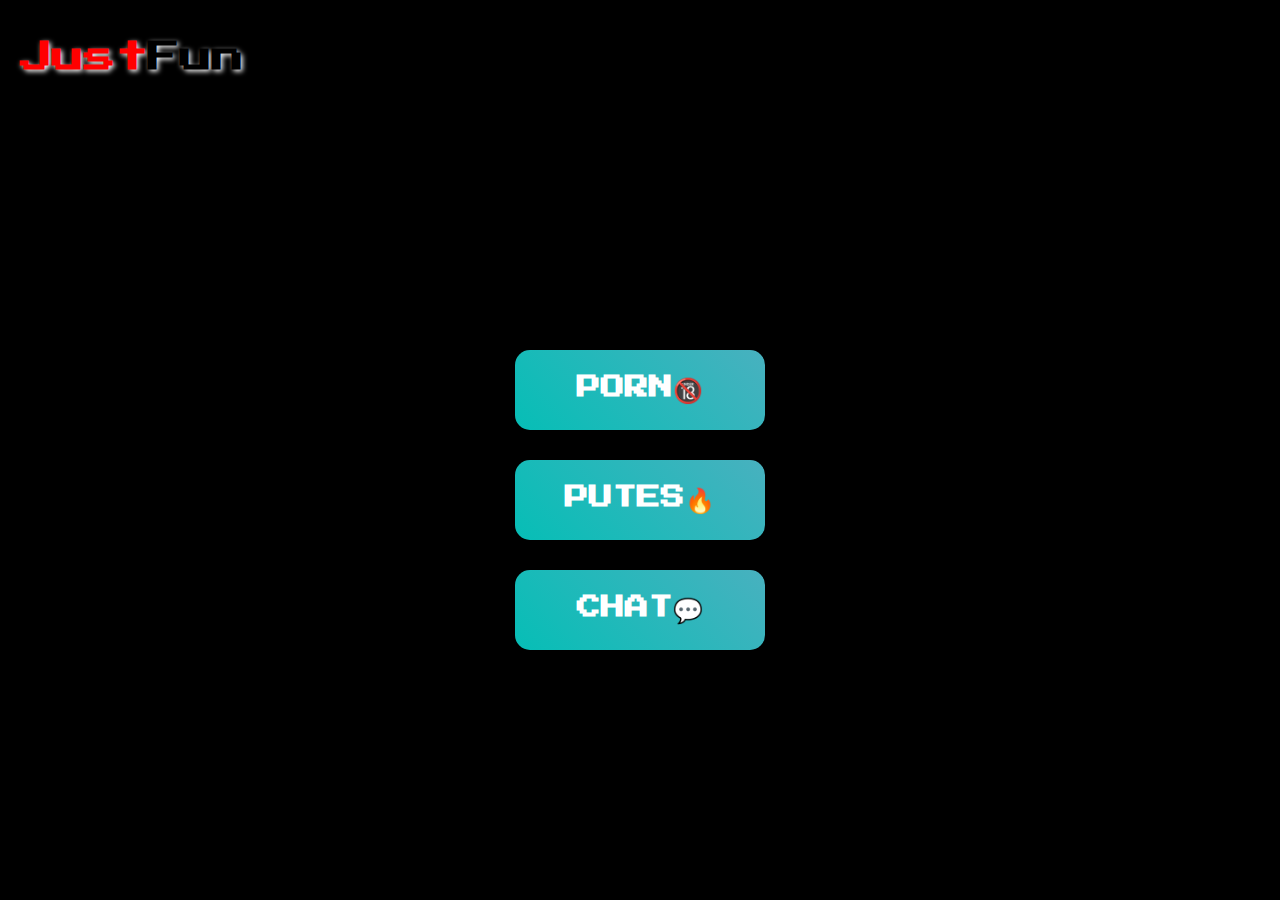
<file: index.html>
<!DOCTYPE html>
<html lang="en">

<head>
    <meta charset="UTF-8">
    <meta name="viewport" content="width=device-width, initial-scale=1.0">
    <title>JustFun</title>
    <link rel="stylesheet" href="styles.css">
</head>

<body>
    <header>
        <h1 class="logo">Just<span>Fun</span></h1>
    </header>
    <main>
        <a href="porn.html" class="nav-button">Porn🔞</a>
        <a href="Putes.html" class="nav-button">Putes🔥</a>
        <a href="chat.html" class="nav-button">Chat💬</a>
    </main>
</body>

</html>
</file>
<file: styles.css>
@import url('https://fonts.googleapis.com/css2?family=Press+Start+2P&display=swap');

body {
    font-family: 'Press Start 2P', cursive;
    margin: 0;
    padding: 0;
    display: flex;
    flex-direction: column;
    align-items: center;
    justify-content: center;
    height: 100vh;
    background-color: black;
}

header {
    position: absolute;
    top: 20px;
    left: 20px;
}

.logo {
    font-size: 32px;
    font-weight: bold;
    color: red;
    text-shadow: 2px 2px 5px rgb(255, 255, 255);
    animation: pulse 1.5s infinite alternate;
}

.logo span {
    color: black;
}

main {
    display: flex;
    flex-direction: column;
    gap: 30px;
    /* Increases space between buttons */
    margin-top: 100px;
}

.nav-button {
    display: inline-block;
    padding: 25px 50px;
    /* Increased padding for bigger buttons */
    font-size: 24px;
    /* Bigger text */
    font-weight: bold;
    text-transform: uppercase;
    color: white;
    background: linear-gradient(45deg, #06beb6, #48b1bf);
    text-decoration: none;
    border-radius: 15px;
    /* Slightly more rounded edges */
    transition: transform 0.3s, background 0.3s;
    text-align: center;
}

.nav-button:hover {
    transform: scale(1.15);
    background: linear-gradient(45deg, #ff416c, #ff4b2b);
}

@keyframes pulse {
    0% {
        transform: scale(1);
    }

    100% {
        transform: scale(1.1);
    }
}
</file>
